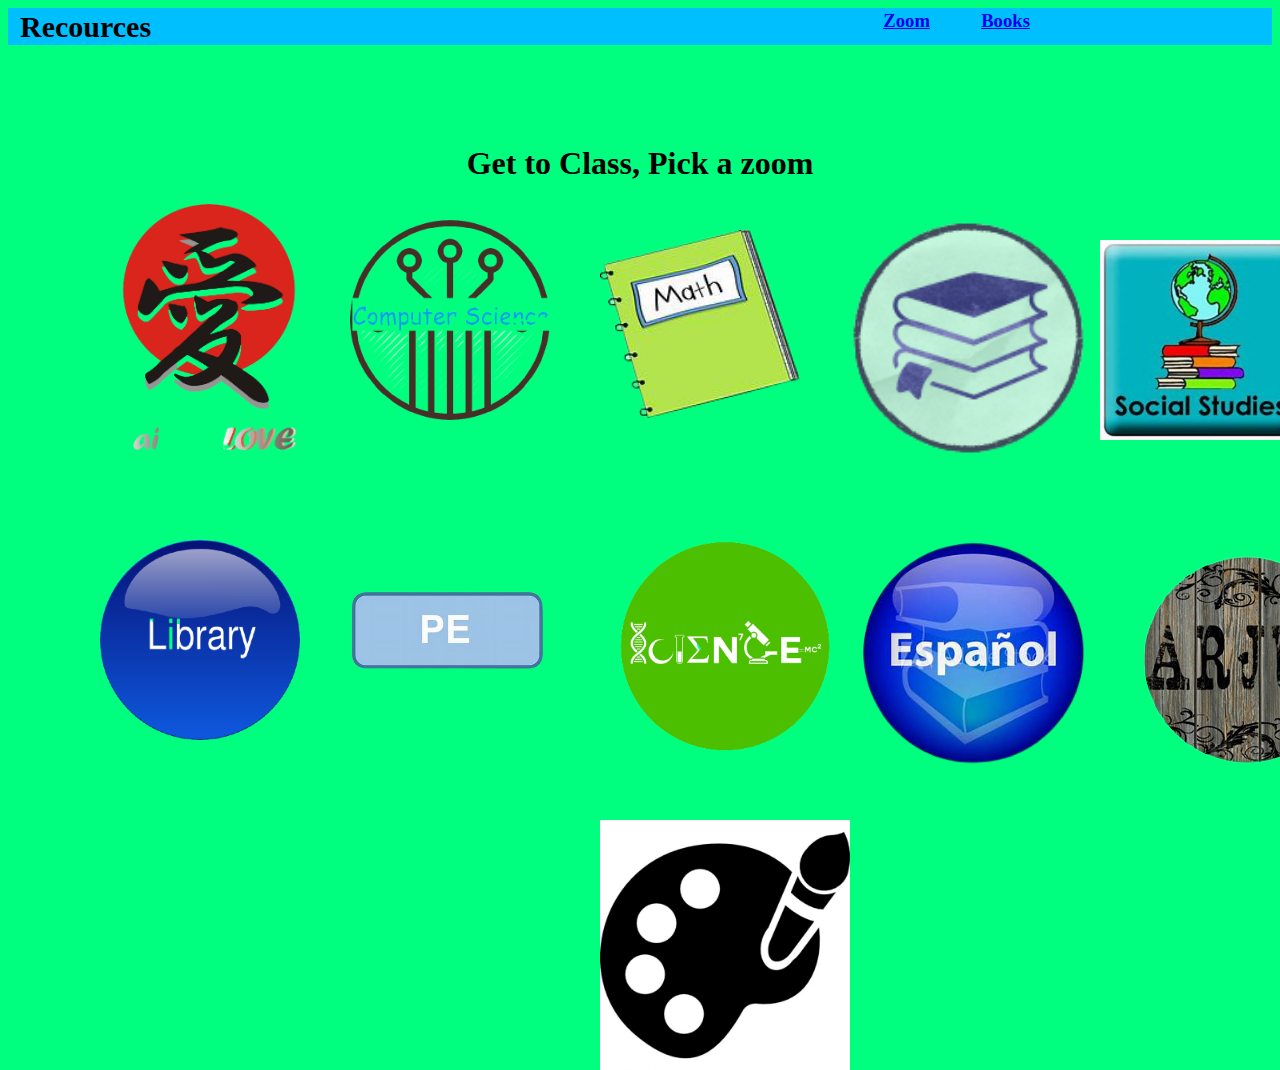
<file: index.html>
<!DOCTYPE html>
<html>
    <head>
<link rel="stylesheet" href="style.css">
<title>Zoom Classes</title>
    </head>
    <body>
        <div class = "header"><h3 id = "header"><div class = "name" >Recources</div>  <a href = "index.html" id = "home">Zoom</a>  <a href = "books.html" id = "about">Books</a>  </h3></div>
        <h1 style=><center>Get to Class, Pick a zoom</center></h1>
        <a href = "https://zoom.us/j/97373897766?pwd=eSs1STlTY2hTS1crY1c4b09LdVpoUT09" target="_blank"><img src = "chinese-removebg-preview.png" id = "chinese" width = "200" length = "200"></a>
        <a href = "https://zoom.us/j/99569197087?pwd=U0VqNEloRjZKR2loRDJoaEVkaTdxZz09" target="_blank"><img src = "compsci-removebg-preview.png" id = "compsci" width = "200" length = "200"></a>
        <a href = "https://zoom.us/j/99154191049?pwd=Uy8rZ1VPWThrQ0NPQzRrT1VkZFhRUT09" target="_blank"><img src = "math-removebg-preview (2).png" id = "math" width = "200"></a>
        <a href = "https://zoom.us/j/2836349584" target="_blank"><img src = "Labutton-removebg-preview.png" id = "la" width = "240" length = "240"></a>
        <a href = "https://zoom.us/j/8623307050" target="_blank"><img src = "ssreal.jfif" id = "ss" width = "200"></a>
        <a href = "https://nam04.safelinks.protection.outlook.com/?url=https%3A%2F%2Fzoom.us%2Fj%2F7813538597%3Fpwd%3DS3pZbkNPRThuR2JNYTdsZUNDeUIxdz09%23success&data=04%7C01%7Cholli-dawson%40utulsa.edu%7C893dbeb6745c4400cc8d08d8b0db6985%7Cd4ff013c62b74167924f5bd93e8202d3%7C0%7C0%7C637453803696629525%7CUnknown%7CTWFpbGZsb3d8eyJWIjoiMC4wLjAwMDAiLCJQIjoiV2luMzIiLCJBTiI6Ik1haWwiLCJXVCI6Mn0%3D%7C1000&sdata=hXBkKq1I2JTW5SklH79uqZ7ipnb3QdkU9SZfElrVkmo%3D&reserved=0" target="_blank"><img src = "library-removebg-preview.png" id = "library" width = "200" length = "200"></a>
        <a href = "https://zoom.us/j/9724594799?pwd=Q0g4d2dHUGFZOXZVQ1NVUFR2UDBrQT09" target="_blank"><img src = "pe-removebg-preview.png" id = "pe" width = "200" length = "200"></a>
        <a href = "https://zoom.us/j/2299430819" target="_blank"><img src = "science-removebg-preview (1).png" id = "sci" width = "350"></a>
        <a href = "https://zoom.us/j/4016655464" target="_blank"><img src = "spanish-removebg-preview.png" id = "spanish" width = "250"></a>
        
        <a href = "https://us04web.zoom.us/j/6975651960?pwd=TXc4Z0VOWW5ySkMrTVdqdnlOMjd1Zz09" target="_blank"><img src = "myzoom-removebg-preview.png" id = "azoom" width = "500"></a>
        <a href = "https://zoom.us/j/7078586021`" target="_blank"><img src = "art.png" id = "art" width = "250"></a>
    </body>







    </html>





</html>
</file>
<file: style.css>
h1 {
    

    font-family: cursive;
    position:ablsolute;
    margin-top:100px;
}
body {
    background-color: springgreen;
}
.name {
    font-size: 30px;
    position: absolute;
    top: 10px;
    left:20px;
   }
   #home {
    position: absolute;;
    top:10px;
    right:350px;
   }
   #about {
    position: absolute;
    top:10px;
    right:250px;
   }
   #list {
    position: absolute;
    top:10px;
    right:50px;
   }
   .header {
       background-color: deepskyblue;
       display:flex;
       justify-content: space-between;
       flex-direction: column;
    
    }
#chinese {
    margin-left: 100px;
}
#compsci {
    position:absolute;
    top:220px;
    left:350px;
}
#math {
    position: absolute;
    top:230px;
    left:600px;
}
#la {
    position: absolute;
    top:220px;
    left:850px;
    
}
#ss {
    position: absolute;
    top:240px;
    left:1100px;
}
#library {
    position: absolute;
    top:540px;
    left:100px;
}
#pe {
    position: absolute;
    top:590px;
    left:350px;
}
#sci {
    position: absolute;
    top:480px;
    left:550px;
}
#spanish {
    position: absolute;
    top:530px;
    left:850px;
}
#azoom {
    position: absolute;
    top:420px;
    left:1000px;
}
#art {
    position: absolute;
    top:820px;
    left:600px;
}
</file>
